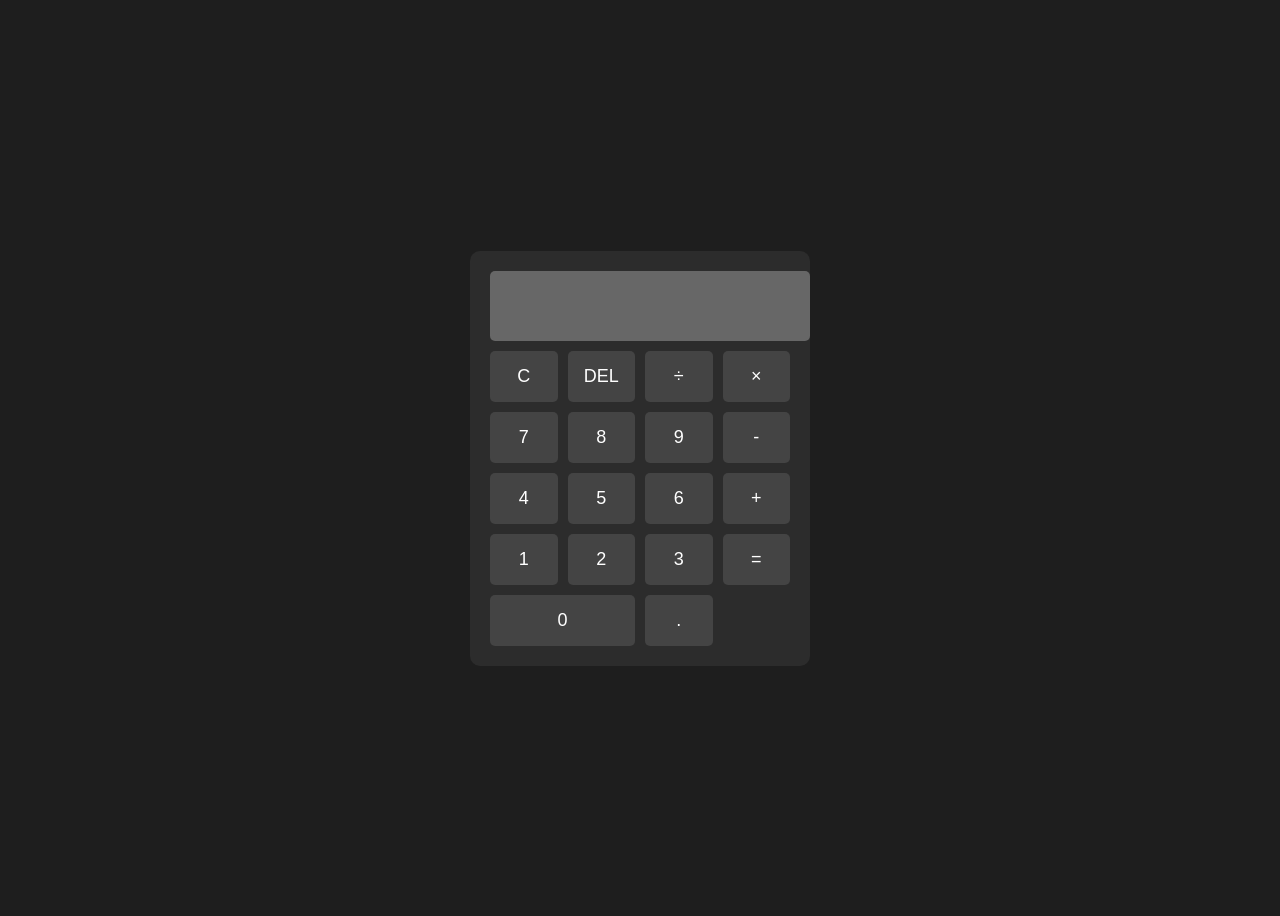
<file: basic calculator/index.html>
<!DOCTYPE html>
<html>
<head>
    <title>Calculator</title>
    <link rel="stylesheet" href="style.css">
</head>
<body>

<div class="calculator">
    <input type="text" id="display" disabled>

    <div class="buttons">
        <button onclick="clearDisplay()">C</button>
        <button onclick="deleteLast()">DEL</button>
        <button onclick="appendValue('/')">÷</button>
        <button onclick="appendValue('*')">×</button>

        <button onclick="appendValue('7')">7</button>
        <button onclick="appendValue('8')">8</button>
        <button onclick="appendValue('9')">9</button>
        <button onclick="appendValue('-')">-</button>

        <button onclick="appendValue('4')">4</button>
        <button onclick="appendValue('5')">5</button>
        <button onclick="appendValue('6')">6</button>
        <button onclick="appendValue('+')">+</button>

        <button onclick="appendValue('1')">1</button>
        <button onclick="appendValue('2')">2</button>
        <button onclick="appendValue('3')">3</button>
        <button onclick="calculate()">=</button>

        <button onclick="appendValue('0')" class="zero">0</button>
        <button onclick="appendValue('.')">.</button>
    </div>
</div>

<script src="script.js"></script>
</body>
</html>
</file>
<file: basic calculator/style.css>
body {
    display: flex;
    justify-content: center;
    align-items: center;
    height: 100vh;
    background: #1e1e1e;
    font-family: Arial;
}

.calculator {
    background: #2c2c2c;
    padding: 20px;
    border-radius: 10px;
    width: 300px;
}

#display {
    width: 100%;
    height: 50px;
    font-size: 22px;
    margin-bottom: 10px;
    text-align: right;
    padding: 10px;
    border-radius: 5px;
    border: none;
}

.buttons {
    display: grid;
    grid-template-columns: repeat(4, 1fr);
    gap: 10px;
}

button {
    padding: 15px;
    font-size: 18px;
    border: none;
    border-radius: 5px;
    cursor: pointer;
    background: #444;
    color: white;
}

button:hover {
    background: #666;
}

.zero {
    grid-column: span 2;
}
</file>
